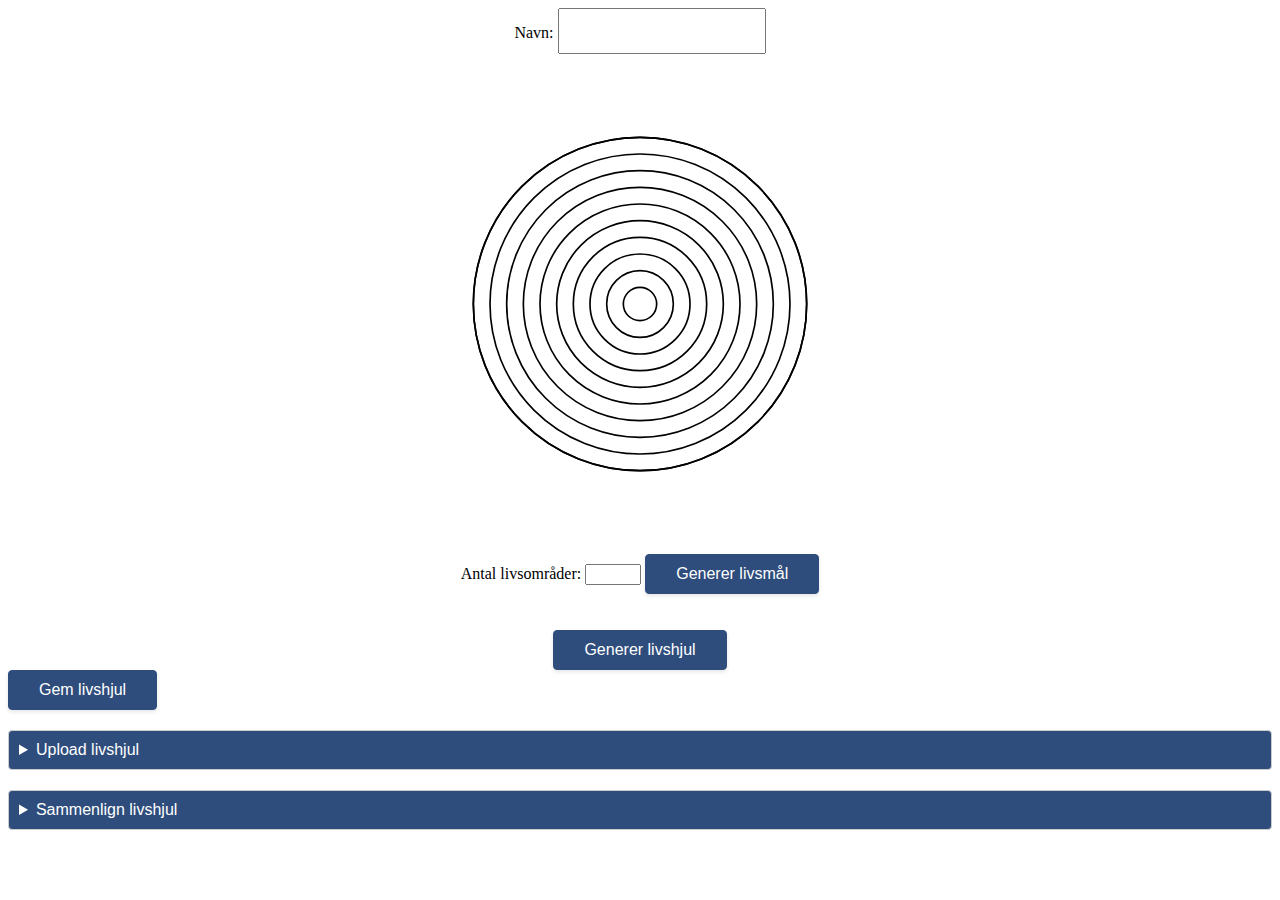
<file: index.html>
<!DOCTYPE html>
<html lang="en">
<head>
    <meta charset="UTF-8">
    <meta name="viewport" content="width=device-width, initial-scale=1.0">
    <link rel="stylesheet" href="livshjul.css">
    <title>Livshjul</title>
</head>
<body>
    <div style="text-align: center;">
        <label for="name">Navn: </label>
        <input type="text" id="name" style="width: 200px; height: 40px; font-size: 20px;" />
    </div>
    
    <div class="currentSVGContainer">
        <svg id="lifeWheel" viewBox="-1.5 -1.5 3 3">
            <circle cx="0" cy="0" r="1" fill="none" stroke="black" stroke-width="0.01"/>
            <circle cx="0" cy="0" r="0.1" fill="none" stroke="black" stroke-width="0.01"/>
            <circle cx="0" cy="0" r="0.2" fill="none" stroke="black" stroke-width="0.01"/>
            <circle cx="0" cy="0" r="0.3" fill="none" stroke="black" stroke-width="0.01"/>
            <circle cx="0" cy="0" r="0.4" fill="none" stroke="black" stroke-width="0.01"/>
            <circle cx="0" cy="0" r="0.5" fill="none" stroke="black" stroke-width="0.01"/>
            <circle cx="0" cy="0" r="0.6" fill="none" stroke="black" stroke-width="0.01"/>
            <circle cx="0" cy="0" r="0.7" fill="none" stroke="black" stroke-width="0.01"/>
            <circle cx="0" cy="0" r="0.8" fill="none" stroke="black" stroke-width="0.01"/>
            <circle cx="0" cy="0" r="0.9" fill="none" stroke="black" stroke-width="0.01"/>
            <circle cx="0" cy="0" r="1" fill="none" stroke="black" stroke-width="0.01"/>
        </svg>
    
        <div>
            <label for="numSegments">Antal livsområder: </label>
            <input type="number" id="numSegments" min="1" max="12" />
            <button class="button-88" onclick="generateSegmentInputs()">Generer livsmål</button>
        </div>
        <br>
        <div id="segmentInputs"></div>
        <br>
        <button class="button-88" onclick="renderWheel()">Generer livshjul</button>
    </div>
    
    <div>
        <button class="button-88" onclick="saveSVG()">Gem livshjul</button>
    </div>

    <!-- Upload and Compare Section -->
    <details>
        <summary>Upload livshjul</summary>
        <div id="comparison">
            <div>
                <br>
                <input type="file" id="uploadInput" accept=".svg" onchange="loadUploadedSVG(event)">
                <div id="uploadedSVGContainer" style="display: none;"></div>
            </div> 
        </details>
            <details>
                <summary>Sammenlign livshjul</summary>
                <div>
                <br>
                <button onclick="compareSVGs()">Sammenlign livshjul</button>
                <div id="comparisonResult"></div>
                <div id="currentSVGContainer"></div>
                <div id="comparePoints"></div>
                </div>
            </details>

    <script src="livshjul.js"></script>
</body>
</html>
</file>
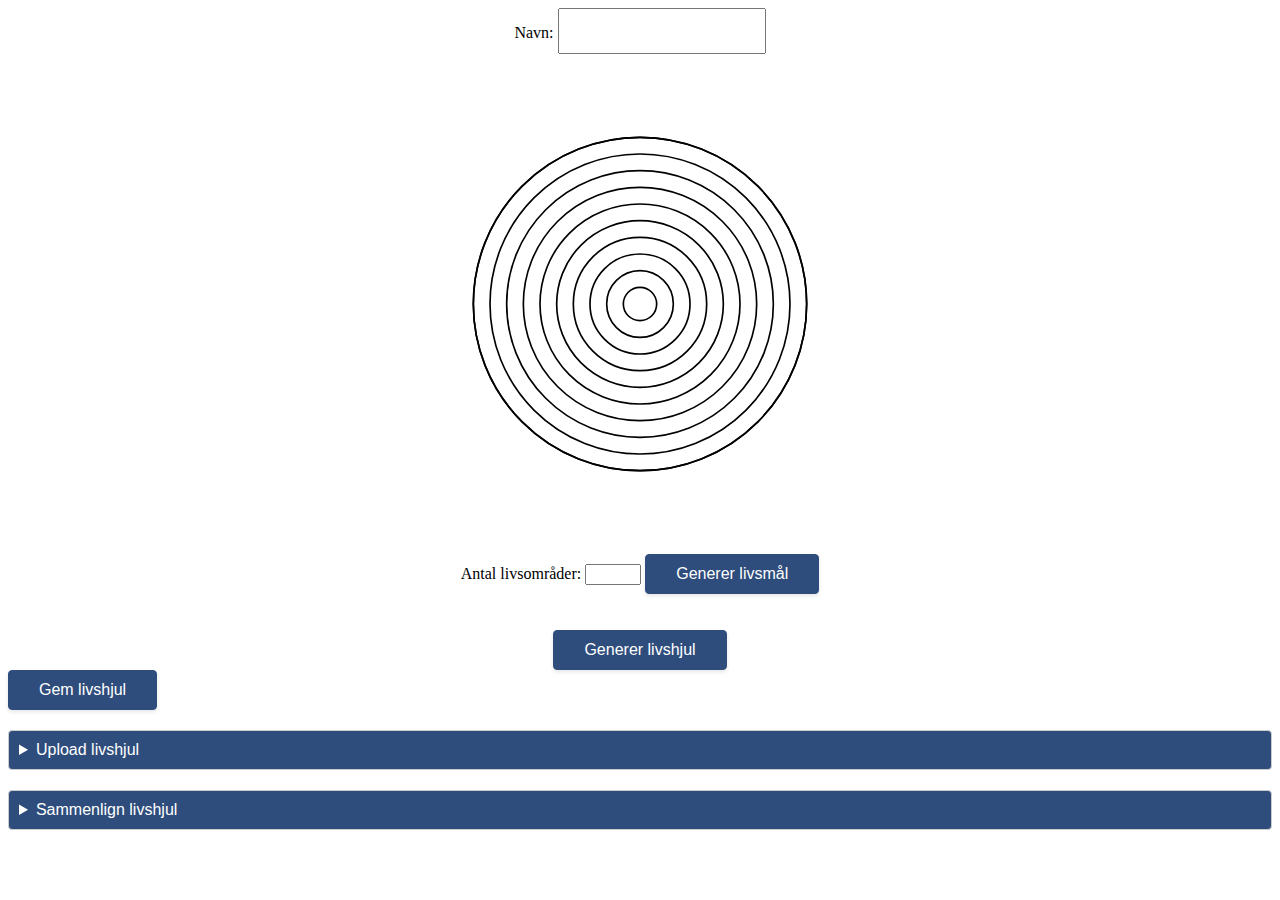
<file: livshjul.html>
<!DOCTYPE html>
<html lang="en">
<head>
    <meta charset="UTF-8">
    <meta name="viewport" content="width=device-width, initial-scale=1.0">
    <link rel="stylesheet" href="livshjul.css">
    <title>Livshjul</title>
</head>
<body>
    <div style="text-align: center;">
        <label for="name">Navn: </label>
        <input type="text" id="name" style="width: 200px; height: 40px; font-size: 20px;" />
    </div>
    
    <div class="currentSVGContainer">
        <svg id="lifeWheel" viewBox="-1.5 -1.5 3 3">
            <circle cx="0" cy="0" r="1" fill="none" stroke="black" stroke-width="0.01"/>
            <circle cx="0" cy="0" r="0.1" fill="none" stroke="black" stroke-width="0.01"/>
            <circle cx="0" cy="0" r="0.2" fill="none" stroke="black" stroke-width="0.01"/>
            <circle cx="0" cy="0" r="0.3" fill="none" stroke="black" stroke-width="0.01"/>
            <circle cx="0" cy="0" r="0.4" fill="none" stroke="black" stroke-width="0.01"/>
            <circle cx="0" cy="0" r="0.5" fill="none" stroke="black" stroke-width="0.01"/>
            <circle cx="0" cy="0" r="0.6" fill="none" stroke="black" stroke-width="0.01"/>
            <circle cx="0" cy="0" r="0.7" fill="none" stroke="black" stroke-width="0.01"/>
            <circle cx="0" cy="0" r="0.8" fill="none" stroke="black" stroke-width="0.01"/>
            <circle cx="0" cy="0" r="0.9" fill="none" stroke="black" stroke-width="0.01"/>
            <circle cx="0" cy="0" r="1" fill="none" stroke="black" stroke-width="0.01"/>
        </svg>
    
        <div>
            <label for="numSegments">Antal livsområder: </label>
            <input type="number" id="numSegments" min="1" max="12" />
            <button class="button-88" onclick="generateSegmentInputs()">Generer livsmål</button>
        </div>
        <br>
        <div id="segmentInputs"></div>
        <br>
        <button class="button-88" onclick="renderWheel()">Generer livshjul</button>
    </div>
    
    <div>
        <button class="button-88" onclick="saveSVG()">Gem livshjul</button>
    </div>

    <!-- Upload and Compare Section -->
    <details>
        <summary>Upload livshjul</summary>
        <div id="comparison">
            <div>
                <br>
                <input type="file" id="uploadInput" accept=".svg" onchange="loadUploadedSVG(event)">
                <div id="uploadedSVGContainer" style="display: none;"></div>
            </div> 
        </details>
            <details>
                <summary>Sammenlign livshjul</summary>
                <div>
                <br>
                <button onclick="compareSVGs()">Sammenlign livshjul</button>
                <div id="comparisonResult"></div>
                <div id="currentSVGContainer"></div>
                </div>
            </details>

    <script src="livshjul.js"></script>
</body>
</html>
</file>
<file: livshjul.css>
.currentSVGContainer {
    display: flex;
    flex-direction: column;
    align-items: center;
    height: fit-content;
}
svg {
    width: 500px;
    height: 500px;
}
.controls {
    margin-top: 20px;
}
.segment-text {
    font-size: 0.08;
    fill: black;
    text-anchor: 100px;
    alignment-baseline: middle;
}

.button-88 {
    background-color: #2e4d7c;
    border: 1px solid #2e4d7c;
    border-radius: 4px;
    box-shadow: rgba(0, 0, 0, .1) 0 2px 4px 0;
    box-sizing: border-box;
    color: #fff;
    cursor: pointer;
    font-family: "Akzidenz Grotesk BQ Medium", -apple-system, BlinkMacSystemFont, sans-serif;
    font-size: 16px;
    font-weight: 400;
    outline: none;
    outline: 0;
    padding: 10px 25px;
    text-align: center;
    transform: translateY(0);
    transition: transform 150ms, box-shadow 150ms;
    user-select: none;
    -webkit-user-select: none;
    touch-action: manipulation;
}

.button-88:hover {
    box-shadow: rgba(0, 0, 0, .15) 0 3px 9px 0;
    transform: translateY(-2px);
    background-color: #2e4d7c;
}

@media (min-width: 768px) {
    .button-88 {
        padding: 10px 30px;
    }
}

details {
    font-family: "Akzidenz Grotesk BQ Medium", -apple-system, BlinkMacSystemFont, sans-serif;
    margin-top: 20px;
    border: 1px solid #ccc;
    border-radius: 4px;
    padding: 10px;
    background-color: #2e4d7c;
    color: white;
} 

details[open] {
    background-color: #4c92d8;
    color: white;
}

summary {
    background-color: #2e4d7c;
    cursor: pointer;
    color: white;
}

details[open] summary {
    background-color: #4c92d8;
}
</file>
